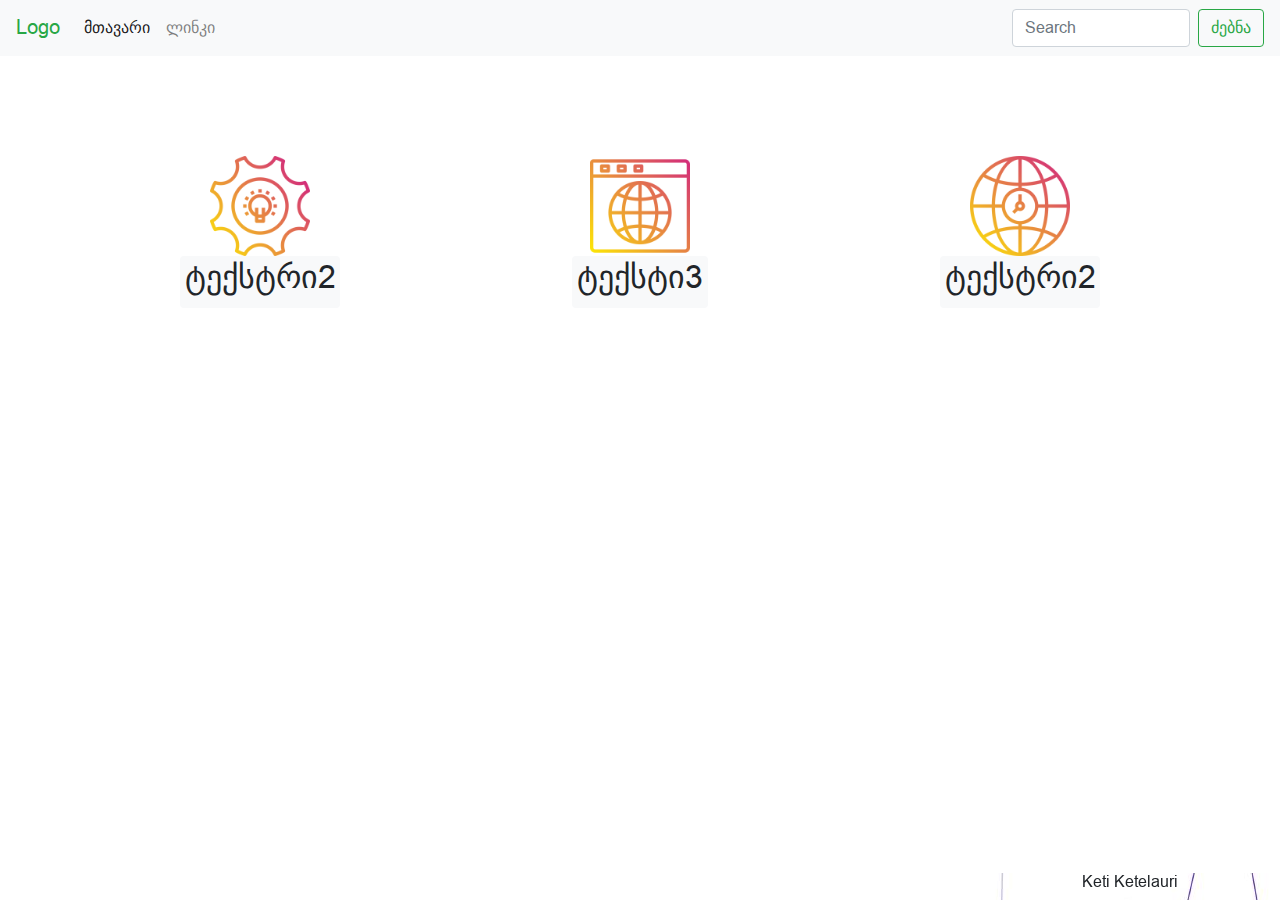
<file: Lesson_3/index.html>
<!DOCTYPE html>
<html lang="en" dir="ltr">
  <head>
    <meta charset="utf-8">
    <link rel="stylesheet" href="https://stackpath.bootstrapcdn.com/bootstrap/4.3.1/css/bootstrap.min.css" integrity="sha384-ggOyR0iXCbMQv3Xipma34MD+dH/1fQ784/j6cY/iJTQUOhcWr7x9JvoRxT2MZw1T" crossorigin="anonymous">
    <link rel="stylesheet" href="font/stylesheet.css">
    <link rel="stylesheet" href="style.css">

    <title>საიტი</title>
  </head>
  <body>
    <header>
      <nav class="navbar navbar-expand-lg navbar-light bg-light">
        <a class="navbar-brand text-success" href="#" >Logo</a>
        <button class="navbar-toggler" type="button" data-toggle="collapse" data-target="#navbarSupportedContent" aria-controls="navbarSupportedContent" aria-expanded="false" aria-label="Toggle navigation">
          <span class="navbar-toggler-icon"></span>
        </button>

        <div class="collapse navbar-collapse" id="navbarSupportedContent">
          <ul class="navbar-nav mr-auto">
            <li class="nav-item active">
              <a class="nav-link" href="#">მთავარი <span class="sr-only">(current)</span></a>
            </li>
            <li class="nav-item">
              <a class="nav-link" href="#">ლინკი</a>
            </li>
          </ul>
          <form class="form-inline my-2 my-lg-0">
            <input class="form-control mr-sm-2" type="search" placeholder="Search" aria-label="Search">
            <button class="btn btn-outline-success my-2 my-sm-0" type="submit">ძებნა</button>
          </form>
        </div>
      </nav>
    </header>
    <div class="container content ">
      <div class="row d-flex justify-content-around ">
        <div class="col-3">
          <div class="row">
            <div class="col d-flex justify-content-around">
              <img src="img/idea.png" alt="">
            </div>
          </div>
          <div class="row">
            <div class="col d-flex justify-content-around">
              <a href="#" class="badge badge-light"><h2 class="d-flex justify-content-around">ტექსტრი2</h2></a>
            </div>
        </div>
        </div>
        <div class="col-3">
          <div class="row">
            <div class="col d-flex justify-content-around">
              <img src="img/seo.png" alt="">
            </div>
          </div>
          <div class="row">
            <div class="col d-flex justify-content-around">
              <a href="#" class="badge badge-light "><h2 class="d-flex justify-content-around ">ტექსტი3</h2></a>
            </div>
          </div>
        </div>
        <div class="col-3">
          <div class="row ">
            <div class="col d-flex justify-content-around">
              <img src="img/time.png" alt="">
            </div>
          </div>
          <div class="row">
            <div class="col d-flex justify-content-around">
              <a href="#" class="badge badge-light"><h2 class="d-flex justify-content-around">ტექსტრი2</h2></a>
            </div>
          </div>
        </div>
      </div>
      </div>
    <footer>
      <div class="row mt-5 bg-light">
       <div class="col text-center bg">
         <div class="fixed bg">
           <h6>Keti Ketelauri</h6>
         </div>

       </div>
      </div>
    </footer>
  </body>
</html>
</file>
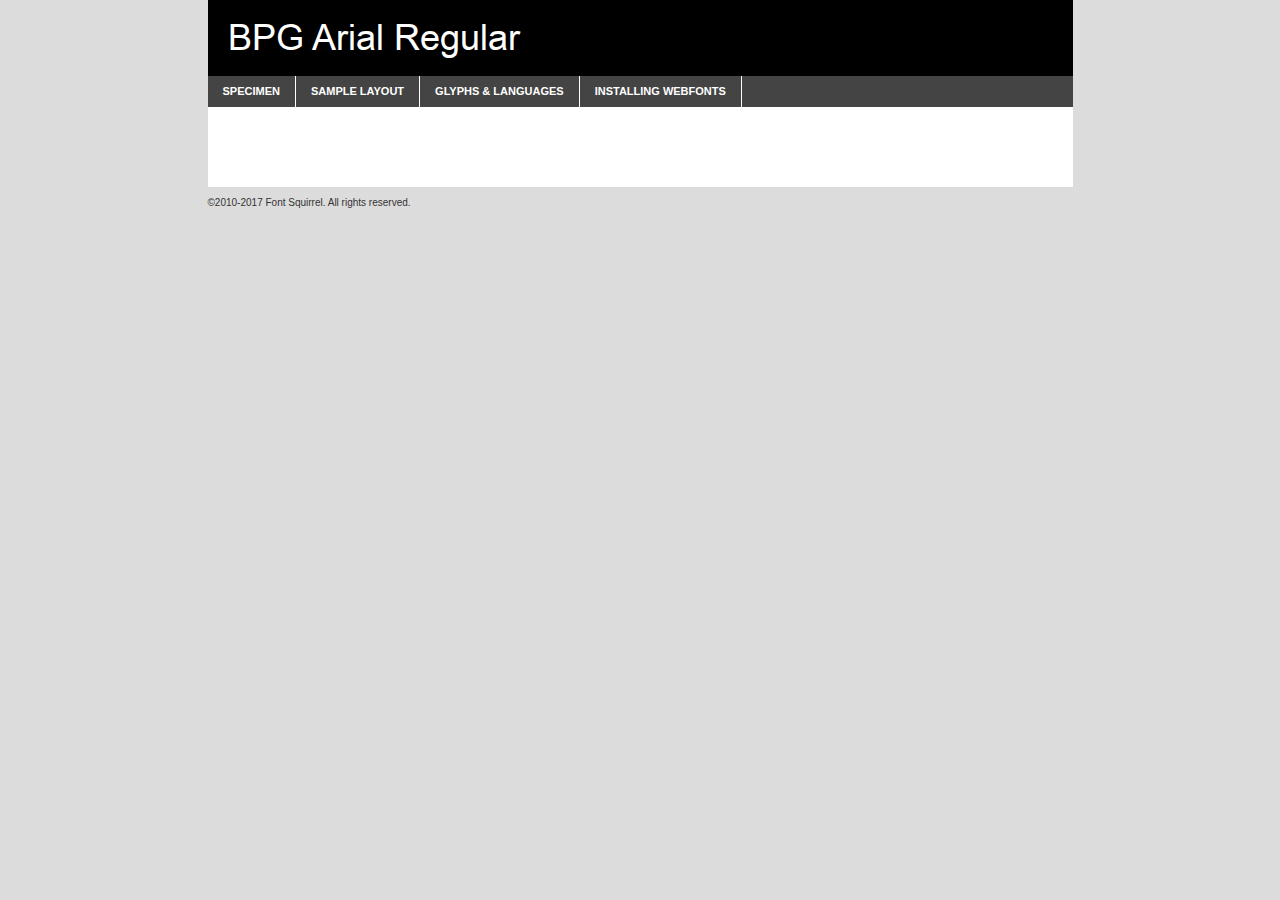
<file: Final_Project/font/bpg_arial_2009-demo.html>
<!DOCTYPE html PUBLIC "-//W3C//DTD XHTML 1.0 Transitional//EN"
	"http://www.w3.org/TR/xhtml1/DTD/xhtml1-transitional.dtd">

<html xmlns="http://www.w3.org/1999/xhtml" xml:lang="en" lang="en">
<head>
	<meta http-equiv="Content-Type" content="text/html; charset=utf-8" />
	<script src="http://ajax.googleapis.com/ajax/libs/jquery/1.7.2/jquery.min.js" type="text/javascript" charset="utf-8"></script>
	<script type="text/javascript">
	(function($){$.fn.easyTabs=function(option){var param=jQuery.extend({fadeSpeed:"fast",defaultContent:1,activeClass:'active'},option);$(this).each(function(){var thisId="#"+this.id;if(param.defaultContent==''){param.defaultContent=1;}
	if(typeof param.defaultContent=="number")
	{var defaultTab=$(thisId+" .tabs li:eq("+(param.defaultContent-1)+") a").attr('href').substr(1);}else{var defaultTab=param.defaultContent;}
	$(thisId+" .tabs li a").each(function(){var tabToHide=$(this).attr('href').substr(1);$("#"+tabToHide).addClass('easytabs-tab-content');});hideAll();changeContent(defaultTab);function hideAll(){$(thisId+" .easytabs-tab-content").hide();}
	function changeContent(tabId){hideAll();$(thisId+" .tabs li").removeClass(param.activeClass);$(thisId+" .tabs li a[href=#"+tabId+"]").closest('li').addClass(param.activeClass);if(param.fadeSpeed!="none")
	{$(thisId+" #"+tabId).fadeIn(param.fadeSpeed);}else{$(thisId+" #"+tabId).show();}}
	$(thisId+" .tabs li").click(function(){var tabId=$(this).find('a').attr('href').substr(1);changeContent(tabId);return false;});});}})(jQuery);
	</script>
	<link rel="stylesheet" href="specimen_files/specimen_stylesheet.css" type="text/css" charset="utf-8" />
	<link rel="stylesheet" href="stylesheet.css" type="text/css" charset="utf-8" />

	<style type="text/css">
					body{
				font-family: 'bpg_arialregular';
							}
		</style>

	<title>BPG Arial Regular Specimen</title>
	
	
	<script type="text/javascript" charset="utf-8">
		$(document).ready(function() {
			$('#container').easyTabs({defaultContent:1});
		});
	</script>
</head>

<body>
<div id="container">
	<div id="header">
		BPG Arial Regular	</div>
	<ul class="tabs">
		<li><a href="#specimen">Specimen</a></li>
		<li><a href="#layout">Sample Layout</a></li>
				<li><a href="#glyphs">Glyphs &amp; Languages</a></li>
		<li><a href="#installing">Installing Webfonts</a></li>
		
	</ul>
	
	<div id="main_content">

		
			<div id="specimen">
		
				<div class="section">
					<div class="grid12 firstcol">
						<div class="huge">AaBb</div>
					</div>
				</div>
		
				<div class="section">
					<div class="glyph_range">A&#x200B;B&#x200b;C&#x200b;D&#x200b;E&#x200b;F&#x200b;G&#x200b;H&#x200b;I&#x200b;J&#x200b;K&#x200b;L&#x200b;M&#x200b;N&#x200b;O&#x200b;P&#x200b;Q&#x200b;R&#x200b;S&#x200b;T&#x200b;U&#x200b;V&#x200b;W&#x200b;X&#x200b;Y&#x200b;Z&#x200b;a&#x200b;b&#x200b;c&#x200b;d&#x200b;e&#x200b;f&#x200b;g&#x200b;h&#x200b;i&#x200b;j&#x200b;k&#x200b;l&#x200b;m&#x200b;n&#x200b;o&#x200b;p&#x200b;q&#x200b;r&#x200b;s&#x200b;t&#x200b;u&#x200b;v&#x200b;w&#x200b;x&#x200b;y&#x200b;z&#x200b;1&#x200b;2&#x200b;3&#x200b;4&#x200b;5&#x200b;6&#x200b;7&#x200b;8&#x200b;9&#x200b;0&#x200b;&amp;&#x200b;.&#x200b;,&#x200b;?&#x200b;!&#x200b;&#64;&#x200b;(&#x200b;)&#x200b;#&#x200b;$&#x200b;%&#x200b;*&#x200b;+&#x200b;-&#x200b;=&#x200b;:&#x200b;;</div>
				</div>
				<div class="section">
					<div class="grid12 firstcol">
						<table class="sample_table">
							<tr><td>10</td><td class="size10">abcdefghijklmnopqrstuvwxyzABCDEFGHIJKLMNOPQRSTUVWXYZ0123456789abcdefghijklmnopqrstuvwxyzABCDEFGHIJKLMNOPQRSTUVWXYZ0123456789abcdefghijklmnopqrstuvwxyzABCDEFGHIJKLMNOPQRSTUVWXYZ</td></tr>
							<tr><td>11</td><td class="size11">abcdefghijklmnopqrstuvwxyzABCDEFGHIJKLMNOPQRSTUVWXYZ0123456789abcdefghijklmnopqrstuvwxyzABCDEFGHIJKLMNOPQRSTUVWXYZ0123456789abcdefghijklmnopqrstuvwxyzABCDEFGHIJKLMNOPQRSTUVWXYZ</td></tr>
							<tr><td>12</td><td class="size12">abcdefghijklmnopqrstuvwxyzABCDEFGHIJKLMNOPQRSTUVWXYZ0123456789abcdefghijklmnopqrstuvwxyzABCDEFGHIJKLMNOPQRSTUVWXYZ0123456789abcdefghijklmnopqrstuvwxyzABCDEFGHIJKLMNOPQRSTUVWXYZ</td></tr>
							<tr><td>13</td><td class="size13">abcdefghijklmnopqrstuvwxyzABCDEFGHIJKLMNOPQRSTUVWXYZ0123456789abcdefghijklmnopqrstuvwxyzABCDEFGHIJKLMNOPQRSTUVWXYZ0123456789abcdefghijklmnopqrstuvwxyzABCDEFGHIJKLMNOPQRSTUVWXYZ</td></tr>
							<tr><td>14</td><td class="size14">abcdefghijklmnopqrstuvwxyzABCDEFGHIJKLMNOPQRSTUVWXYZ0123456789abcdefghijklmnopqrstuvwxyzABCDEFGHIJKLMNOPQRSTUVWXYZ0123456789abcdefghijklmnopqrstuvwxyzABCDEFGHIJKLMNOPQRSTUVWXYZ</td></tr>
							<tr><td>16</td><td class="size16">abcdefghijklmnopqrstuvwxyzABCDEFGHIJKLMNOPQRSTUVWXYZ0123456789abcdefghijklmnopqrstuvwxyzABCDEFGHIJKLMNOPQRSTUVWXYZ</td></tr>
							<tr><td>18</td><td class="size18">abcdefghijklmnopqrstuvwxyzABCDEFGHIJKLMNOPQRSTUVWXYZ0123456789abcdefghijklmnopqrstuvwxyzABCDEFGHIJKLMNOPQRSTUVWXYZ</td></tr>
							<tr><td>20</td><td class="size20">abcdefghijklmnopqrstuvwxyzABCDEFGHIJKLMNOPQRSTUVWXYZ0123456789abcdefghijklmnopqrstuvwxyzABCDEFGHIJKLMNOPQRSTUVWXYZ</td></tr>
							<tr><td>24</td><td class="size24">abcdefghijklmnopqrstuvwxyzABCDEFGHIJKLMNOPQRSTUVWXYZ0123456789abcdefghijklmnopqrstuvwxyzABCDEFGHIJKLMNOPQRSTUVWXYZ</td></tr>
							<tr><td>30</td><td class="size30">abcdefghijklmnopqrstuvwxyzABCDEFGHIJKLMNOPQRSTUVWXYZ0123456789abcdefghijklmnopqrstuvwxyzABCDEFGHIJKLMNOPQRSTUVWXYZ</td></tr>
							<tr><td>36</td><td class="size36">abcdefghijklmnopqrstuvwxyzABCDEFGHIJKLMNOPQRSTUVWXYZ0123456789abcdefghijklmnopqrstuvwxyzABCDEFGHIJKLMNOPQRSTUVWXYZ</td></tr>
							<tr><td>48</td><td class="size48">abcdefghijklmnopqrstuvwxyzABCDEFGHIJKLMNOPQRSTUVWXYZ0123456789abcdefghijklmnopqrstuvwxyzABCDEFGHIJKLMNOPQRSTUVWXYZ</td></tr>
							<tr><td>60</td><td class="size60">abcdefghijklmnopqrstuvwxyzABCDEFGHIJKLMNOPQRSTUVWXYZ0123456789abcdefghijklmnopqrstuvwxyzABCDEFGHIJKLMNOPQRSTUVWXYZ</td></tr>
							<tr><td>72</td><td class="size72">abcdefghijklmnopqrstuvwxyzABCDEFGHIJKLMNOPQRSTUVWXYZ0123456789abcdefghijklmnopqrstuvwxyzABCDEFGHIJKLMNOPQRSTUVWXYZ</td></tr>
							<tr><td>90</td><td class="size90">abcdefghijklmnopqrstuvwxyzABCDEFGHIJKLMNOPQRSTUVWXYZ0123456789abcdefghijklmnopqrstuvwxyzABCDEFGHIJKLMNOPQRSTUVWXYZ</td></tr>
						</table>
				
					</div>
			
				</div>
		
		
		
								<div class="section" id="bodycomparison">


										<div id="xheight">
				<div class="fontbody">&#x25FC;&#x25FC;&#x25FC;&#x25FC;&#x25FC;&#x25FC;&#x25FC;&#x25FC;&#x25FC;&#x25FC;&#x25FC;&#x25FC;&#x25FC;&#x25FC;&#x25FC;&#x25FC;&#x25FC;&#x25FC;&#x25FC;&#x25FC;&#x25FC;&#x25FC;&#x25FC;&#x25FC;&#x25FC;&#x25FC;&#x25FC;&#x25FC;&#x25FC;&#x25FC;&#x25FC;&#x25FC;&#x25FC;&#x25FC;&#x25FC;&#x25FC;&#x25FC;&#x25FC;&#x25FC;&#x25FC;&#x25FC;&#x25FC;&#x25FC;&#x25FC;&#x25FC;&#x25FC;&#x25FC;&#x25FC;&#x25FC;&#x25FC;&#x25FC;&#x25FC;&#x25FC;&#x25FC;&#x25FC;&#x25FC;&#x25FC;&#x25FC;&#x25FC;&#x25FC;&#x25FC;&#x25FC;&#x25FC;&#x25FC;&#x25FC;&#x25FC;&#x25FC;&#x25FC;&#x25FC;&#x25FC;&#x25FC;&#x25FC;&#x25FC;&#x25FC;&#x25FC;&#x25FC;&#x25FC;&#x25FC;&#x25FC;&#x25FC;&#x25FC;&#x25FC;&#x25FC;&#x25FC;&#x25FC;&#x25FC;&#x25FC;&#x25FC;&#x25FC;&#x25FC;&#x25FC;&#x25FC;&#x25FC;&#x25FC;&#x25FC;&#x25FC;&#x25FC;&#x25FC;&#x25FC;body</div><div class="arialbody">body</div><div class="verdanabody">body</div><div class="georgiabody">body</div></div>
										<div class="fontbody" style="z-index:1">
											body<span>BPG Arial Regular</span>
										</div>
										<div class="arialbody" style="z-index:1">
											body<span>Arial</span>
										</div>
										<div class="verdanabody" style="z-index:1">
											body<span>Verdana</span>
										</div>
										<div class="georgiabody" style="z-index:1">
											body<span>Georgia</span>
										</div>



								</div>
		
		
				<div class="section psample psample_row1" id="">
					
					<div class="grid2 firstcol">
						<p class="size10"><span>10.</span>Aenean lacinia bibendum nulla sed consectetur. Fusce dapibus, tellus ac cursus commodo, tortor mauris condimentum nibh, ut fermentum massa justo sit amet risus. Nullam id dolor id nibh ultricies vehicula ut id elit. Cum sociis natoque penatibus et magnis dis parturient montes, nascetur ridiculus mus. Nulla vitae elit libero, a pharetra augue.</p>
			
					</div>
					<div class="grid3">
						<p class="size11"><span>11.</span>Aenean lacinia bibendum nulla sed consectetur. Fusce dapibus, tellus ac cursus commodo, tortor mauris condimentum nibh, ut fermentum massa justo sit amet risus. Nullam id dolor id nibh ultricies vehicula ut id elit. Cum sociis natoque penatibus et magnis dis parturient montes, nascetur ridiculus mus. Nulla vitae elit libero, a pharetra augue.</p>
			
					</div>
					<div class="grid3">
						<p class="size12"><span>12.</span>Aenean lacinia bibendum nulla sed consectetur. Fusce dapibus, tellus ac cursus commodo, tortor mauris condimentum nibh, ut fermentum massa justo sit amet risus. Nullam id dolor id nibh ultricies vehicula ut id elit. Cum sociis natoque penatibus et magnis dis parturient montes, nascetur ridiculus mus. Nulla vitae elit libero, a pharetra augue.</p>
			
					</div>
					<div class="grid4">
						<p class="size13"><span>13.</span>Aenean lacinia bibendum nulla sed consectetur. Fusce dapibus, tellus ac cursus commodo, tortor mauris condimentum nibh, ut fermentum massa justo sit amet risus. Nullam id dolor id nibh ultricies vehicula ut id elit. Cum sociis natoque penatibus et magnis dis parturient montes, nascetur ridiculus mus. Nulla vitae elit libero, a pharetra augue.</p>
			
					</div>
					<div class="white_blend"></div>
					
				</div>
				<div class="section psample psample_row2" id="">
					<div class="grid3 firstcol">
						<p class="size14"><span>14.</span>Aenean lacinia bibendum nulla sed consectetur. Fusce dapibus, tellus ac cursus commodo, tortor mauris condimentum nibh, ut fermentum massa justo sit amet risus. Nullam id dolor id nibh ultricies vehicula ut id elit. Cum sociis natoque penatibus et magnis dis parturient montes, nascetur ridiculus mus. Nulla vitae elit libero, a pharetra augue.</p>
			
					</div>
					<div class="grid4">
						<p class="size16"><span>16.</span>Aenean lacinia bibendum nulla sed consectetur. Fusce dapibus, tellus ac cursus commodo, tortor mauris condimentum nibh, ut fermentum massa justo sit amet risus. Nullam id dolor id nibh ultricies vehicula ut id elit. Cum sociis natoque penatibus et magnis dis parturient montes, nascetur ridiculus mus. Nulla vitae elit libero, a pharetra augue.</p>
			
					</div>
					<div class="grid5">
						<p class="size18"><span>18.</span>Aenean lacinia bibendum nulla sed consectetur. Fusce dapibus, tellus ac cursus commodo, tortor mauris condimentum nibh, ut fermentum massa justo sit amet risus. Nullam id dolor id nibh ultricies vehicula ut id elit. Cum sociis natoque penatibus et magnis dis parturient montes, nascetur ridiculus mus. Nulla vitae elit libero, a pharetra augue.</p>
			
					</div>

					<div class="white_blend"></div>

				</div>
				
				<div class="section psample psample_row3" id="">
					<div class="grid5 firstcol">
						<p class="size20"><span>20.</span>Aenean lacinia bibendum nulla sed consectetur. Fusce dapibus, tellus ac cursus commodo, tortor mauris condimentum nibh, ut fermentum massa justo sit amet risus. Nullam id dolor id nibh ultricies vehicula ut id elit. Cum sociis natoque penatibus et magnis dis parturient montes, nascetur ridiculus mus. Nulla vitae elit libero, a pharetra augue.</p>
					</div>
					<div class="grid7">
						<p class="size24"><span>24.</span>Aenean lacinia bibendum nulla sed consectetur. Fusce dapibus, tellus ac cursus commodo, tortor mauris condimentum nibh, ut fermentum massa justo sit amet risus. Nullam id dolor id nibh ultricies vehicula ut id elit. Cum sociis natoque penatibus et magnis dis parturient montes, nascetur ridiculus mus. Nulla vitae elit libero, a pharetra augue.</p>
					</div>
					
					<div class="white_blend"></div>
					
				</div>
				
				<div class="section psample psample_row4" id="">
					<div class="grid12 firstcol">
						<p class="size30"><span>30.</span>Aenean lacinia bibendum nulla sed consectetur. Fusce dapibus, tellus ac cursus commodo, tortor mauris condimentum nibh, ut fermentum massa justo sit amet risus. Nullam id dolor id nibh ultricies vehicula ut id elit. Cum sociis natoque penatibus et magnis dis parturient montes, nascetur ridiculus mus. Nulla vitae elit libero, a pharetra augue.</p>
					</div>
					<div class="white_blend"></div>
					
				</div>
				
				
				
				<div class="section psample psample_row1 fullreverse">
					<div class="grid2 firstcol">
						<p class="size10"><span>10.</span>Aenean lacinia bibendum nulla sed consectetur. Fusce dapibus, tellus ac cursus commodo, tortor mauris condimentum nibh, ut fermentum massa justo sit amet risus. Nullam id dolor id nibh ultricies vehicula ut id elit. Cum sociis natoque penatibus et magnis dis parturient montes, nascetur ridiculus mus. Nulla vitae elit libero, a pharetra augue.</p>
			
					</div>
					<div class="grid3">
						<p class="size11"><span>11.</span>Aenean lacinia bibendum nulla sed consectetur. Fusce dapibus, tellus ac cursus commodo, tortor mauris condimentum nibh, ut fermentum massa justo sit amet risus. Nullam id dolor id nibh ultricies vehicula ut id elit. Cum sociis natoque penatibus et magnis dis parturient montes, nascetur ridiculus mus. Nulla vitae elit libero, a pharetra augue.</p>
			
					</div>
					<div class="grid3">
						<p class="size12"><span>12.</span>Aenean lacinia bibendum nulla sed consectetur. Fusce dapibus, tellus ac cursus commodo, tortor mauris condimentum nibh, ut fermentum massa justo sit amet risus. Nullam id dolor id nibh ultricies vehicula ut id elit. Cum sociis natoque penatibus et magnis dis parturient montes, nascetur ridiculus mus. Nulla vitae elit libero, a pharetra augue.</p>
			
					</div>
					<div class="grid4">
						<p class="size13"><span>13.</span>Aenean lacinia bibendum nulla sed consectetur. Fusce dapibus, tellus ac cursus commodo, tortor mauris condimentum nibh, ut fermentum massa justo sit amet risus. Nullam id dolor id nibh ultricies vehicula ut id elit. Cum sociis natoque penatibus et magnis dis parturient montes, nascetur ridiculus mus. Nulla vitae elit libero, a pharetra augue.</p>
			
					</div>
					<div class="black_blend"></div>
					
				</div>
				
				<div class="section psample psample_row2 fullreverse">
					<div class="grid3 firstcol">
						<p class="size14"><span>14.</span>Aenean lacinia bibendum nulla sed consectetur. Fusce dapibus, tellus ac cursus commodo, tortor mauris condimentum nibh, ut fermentum massa justo sit amet risus. Nullam id dolor id nibh ultricies vehicula ut id elit. Cum sociis natoque penatibus et magnis dis parturient montes, nascetur ridiculus mus. Nulla vitae elit libero, a pharetra augue.</p>
			
					</div>
					<div class="grid4">
						<p class="size16"><span>16.</span>Aenean lacinia bibendum nulla sed consectetur. Fusce dapibus, tellus ac cursus commodo, tortor mauris condimentum nibh, ut fermentum massa justo sit amet risus. Nullam id dolor id nibh ultricies vehicula ut id elit. Cum sociis natoque penatibus et magnis dis parturient montes, nascetur ridiculus mus. Nulla vitae elit libero, a pharetra augue.</p>
			
					</div>
					<div class="grid5">
						<p class="size18"><span>18.</span>Aenean lacinia bibendum nulla sed consectetur. Fusce dapibus, tellus ac cursus commodo, tortor mauris condimentum nibh, ut fermentum massa justo sit amet risus. Nullam id dolor id nibh ultricies vehicula ut id elit. Cum sociis natoque penatibus et magnis dis parturient montes, nascetur ridiculus mus. Nulla vitae elit libero, a pharetra augue.</p>
			
					</div>
					<div class="black_blend"></div>

				</div>
				
				<div class="section psample fullreverse psample_row3" id="">
					<div class="grid5 firstcol">
						<p class="size20"><span>20.</span>Aenean lacinia bibendum nulla sed consectetur. Fusce dapibus, tellus ac cursus commodo, tortor mauris condimentum nibh, ut fermentum massa justo sit amet risus. Nullam id dolor id nibh ultricies vehicula ut id elit. Cum sociis natoque penatibus et magnis dis parturient montes, nascetur ridiculus mus. Nulla vitae elit libero, a pharetra augue.</p>
					</div>
					<div class="grid7">
						<p class="size24"><span>24.</span>Aenean lacinia bibendum nulla sed consectetur. Fusce dapibus, tellus ac cursus commodo, tortor mauris condimentum nibh, ut fermentum massa justo sit amet risus. Nullam id dolor id nibh ultricies vehicula ut id elit. Cum sociis natoque penatibus et magnis dis parturient montes, nascetur ridiculus mus. Nulla vitae elit libero, a pharetra augue.</p>
					</div>
					
					<div class="black_blend"></div>
					
				</div>
				
				<div class="section psample fullreverse psample_row4" id="" style="border-bottom: 20px #000 solid;">
					<div class="grid12 firstcol">
						<p class="size30"><span>30.</span>Aenean lacinia bibendum nulla sed consectetur. Fusce dapibus, tellus ac cursus commodo, tortor mauris condimentum nibh, ut fermentum massa justo sit amet risus. Nullam id dolor id nibh ultricies vehicula ut id elit. Cum sociis natoque penatibus et magnis dis parturient montes, nascetur ridiculus mus. Nulla vitae elit libero, a pharetra augue.</p>
					</div>
					<div class="black_blend"></div>
					
				</div>
				
				
				
				
			</div>
			
			<div id="layout">
				
				<div class="section">
					
					<div class="grid12 firstcol">
						<h1>Lorem Ipsum Dolor</h1>
						<h2>Etiam porta sem malesuada magna mollis euismod</h2>
						
						<p class="byline">By <a href="#link">Aenean Lacinia</a></p>
					</div>
				</div>
				<div class="section">
					<div class="grid8 firstcol">
						<p class="large">Donec sed odio dui. Morbi leo risus, porta ac consectetur ac, vestibulum at eros. Fusce dapibus, tellus ac cursus commodo, tortor mauris condimentum nibh, ut fermentum massa justo sit amet risus. </p>

						
						<h3>Pellentesque ornare sem</h3>

						<p>Maecenas sed diam eget risus varius blandit sit amet non magna. Maecenas faucibus mollis interdum. Donec ullamcorper nulla non metus auctor fringilla. Nullam id dolor id nibh ultricies vehicula ut id elit. Nullam id dolor id nibh ultricies vehicula ut id elit. </p>

						<p>Aenean eu leo quam. Pellentesque ornare sem lacinia quam venenatis vestibulum. Lorem ipsum dolor sit amet, consectetur adipiscing elit. Cum sociis natoque penatibus et magnis dis parturient montes, nascetur ridiculus mus. </p>

						<p>Nulla vitae elit libero, a pharetra augue. Praesent commodo cursus magna, vel scelerisque nisl consectetur et. Aenean lacinia bibendum nulla sed consectetur. </p>

						<p>Nullam quis risus eget urna mollis ornare vel eu leo. Nullam quis risus eget urna mollis ornare vel eu leo. Maecenas sed diam eget risus varius blandit sit amet non magna. Donec ullamcorper nulla non metus auctor fringilla. </p>

						<h3>Cras mattis consectetur</h3>

						<p>Aenean eu leo quam. Pellentesque ornare sem lacinia quam venenatis vestibulum. Aenean lacinia bibendum nulla sed consectetur. Integer posuere erat a ante venenatis dapibus posuere velit aliquet. Cras mattis consectetur purus sit amet fermentum. </p>

						<p>Nullam id dolor id nibh ultricies vehicula ut id elit. Nullam quis risus eget urna mollis ornare vel eu leo. Cras mattis consectetur purus sit amet fermentum.</p>
					</div>
					
					<div class="grid4 sidebar">
						
						<div class="box reverse">
							<p class="last">Nullam quis risus eget urna mollis ornare vel eu leo. Donec ullamcorper nulla non metus auctor fringilla. Cras mattis consectetur purus sit amet fermentum. Sed posuere consectetur est at lobortis. Lorem ipsum dolor sit amet, consectetur adipiscing elit. </p>
						</div>
						
						<p class="caption">Maecenas sed diam eget risus varius.</p>

						<p>Vestibulum id ligula porta felis euismod semper. Integer posuere erat a ante venenatis dapibus posuere velit aliquet. Vestibulum id ligula porta felis euismod semper. Sed posuere consectetur est at lobortis. Maecenas sed diam eget risus varius blandit sit amet non magna. Fusce dapibus, tellus ac cursus commodo, tortor mauris condimentum nibh, ut fermentum massa justo sit amet risus. </p>

					

						<p>Duis mollis, est non commodo luctus, nisi erat porttitor ligula, eget lacinia odio sem nec elit. Aenean lacinia bibendum nulla sed consectetur. Vivamus sagittis lacus vel augue laoreet rutrum faucibus dolor auctor. Aenean lacinia bibendum nulla sed consectetur. Nullam quis risus eget urna mollis ornare vel eu leo. </p>

						<p>Praesent commodo cursus magna, vel scelerisque nisl consectetur et. Donec ullamcorper nulla non metus auctor fringilla. Maecenas faucibus mollis interdum. Fusce dapibus, tellus ac cursus commodo, tortor mauris condimentum nibh, ut fermentum massa justo sit amet risus. </p>

					</div>
				</div>
				
			</div>


			



		<div id="glyphs">
			<div class="section">
				<div class="grid12 firstcol">
			
				<h1>Language Support</h1>
				<p>The subset of BPG Arial Regular in this kit supports the following languages:<br />
			
					Albanian, Basque, Breton, Chamorro, Danish, Dutch, English, Faroese, Finnish, French, Frisian, Galician, German, Icelandic, Italian, Malagasy, Norwegian, Portuguese, Spanish, Alsatian, Aragonese, Arapaho, Arrernte, Asturian, Aymara, Bislama, Cebuano, Corsican, Fijian, French_creole, Genoese, Gilbertese, Greenlandic, Haitian_creole, Hiligaynon, Hmong, Hopi, Ibanag, Iloko_ilokano, Indonesian, Interglossa_glosa, Interlingua, Irish_gaelic, Jerriais, Lojban, Lombard, Luxembourgeois, Manx, Mohawk, Norfolk_pitcairnese, Occitan, Oromo, Pangasinan, Papiamento, Piedmontese, Potawatomi, Rhaeto-romance, Romansh, Rotokas, Sami_lule, Samoan, Sardinian, Scots_gaelic, Seychelles_creole, Shona, Sicilian, Somali, Southern_ndebele, Swahili, Swati_swazi, Tagalog_filipino_pilipino, Tetum, Tok_pisin, Uyghur_latinized, Volapuk, Walloon, Warlpiri, Xhosa, Yapese, Zulu, Latinbasic, Ubasic, Demo				</p>
				<h1>Glyph Chart</h1>
				<p>The subset of BPG Arial Regular in this kit includes all the glyphs listed below. Unicode entities are included above each glyph to help you insert individual characters into your layout.</p>
				<div id="glyph_chart">
			
																				 <div><p>&amp;#13;</p>&#13;</div>
																				 <div><p>&amp;#32;</p>&#32;</div>
																				 <div><p>&amp;#33;</p>&#33;</div>
																				 <div><p>&amp;#34;</p>&#34;</div>
																				 <div><p>&amp;#35;</p>&#35;</div>
																				 <div><p>&amp;#36;</p>&#36;</div>
																				 <div><p>&amp;#37;</p>&#37;</div>
																				 <div><p>&amp;#38;</p>&#38;</div>
																				 <div><p>&amp;#39;</p>&#39;</div>
																				 <div><p>&amp;#40;</p>&#40;</div>
																				 <div><p>&amp;#41;</p>&#41;</div>
																				 <div><p>&amp;#42;</p>&#42;</div>
																				 <div><p>&amp;#43;</p>&#43;</div>
																				 <div><p>&amp;#44;</p>&#44;</div>
																				 <div><p>&amp;#45;</p>&#45;</div>
																				 <div><p>&amp;#46;</p>&#46;</div>
																				 <div><p>&amp;#47;</p>&#47;</div>
																				 <div><p>&amp;#48;</p>&#48;</div>
																				 <div><p>&amp;#49;</p>&#49;</div>
																				 <div><p>&amp;#50;</p>&#50;</div>
																				 <div><p>&amp;#51;</p>&#51;</div>
																				 <div><p>&amp;#52;</p>&#52;</div>
																				 <div><p>&amp;#53;</p>&#53;</div>
																				 <div><p>&amp;#54;</p>&#54;</div>
																				 <div><p>&amp;#55;</p>&#55;</div>
																				 <div><p>&amp;#56;</p>&#56;</div>
																				 <div><p>&amp;#57;</p>&#57;</div>
																				 <div><p>&amp;#58;</p>&#58;</div>
																				 <div><p>&amp;#59;</p>&#59;</div>
																				 <div><p>&amp;#60;</p>&#60;</div>
																				 <div><p>&amp;#61;</p>&#61;</div>
																				 <div><p>&amp;#62;</p>&#62;</div>
																				 <div><p>&amp;#63;</p>&#63;</div>
																				 <div><p>&amp;#64;</p>&#64;</div>
																				 <div><p>&amp;#65;</p>&#65;</div>
																				 <div><p>&amp;#66;</p>&#66;</div>
																				 <div><p>&amp;#67;</p>&#67;</div>
																				 <div><p>&amp;#68;</p>&#68;</div>
																				 <div><p>&amp;#69;</p>&#69;</div>
																				 <div><p>&amp;#70;</p>&#70;</div>
																				 <div><p>&amp;#71;</p>&#71;</div>
																				 <div><p>&amp;#72;</p>&#72;</div>
																				 <div><p>&amp;#73;</p>&#73;</div>
																				 <div><p>&amp;#74;</p>&#74;</div>
																				 <div><p>&amp;#75;</p>&#75;</div>
																				 <div><p>&amp;#76;</p>&#76;</div>
																				 <div><p>&amp;#77;</p>&#77;</div>
																				 <div><p>&amp;#78;</p>&#78;</div>
																				 <div><p>&amp;#79;</p>&#79;</div>
																				 <div><p>&amp;#80;</p>&#80;</div>
																				 <div><p>&amp;#81;</p>&#81;</div>
																				 <div><p>&amp;#82;</p>&#82;</div>
																				 <div><p>&amp;#83;</p>&#83;</div>
																				 <div><p>&amp;#84;</p>&#84;</div>
																				 <div><p>&amp;#85;</p>&#85;</div>
																				 <div><p>&amp;#86;</p>&#86;</div>
																				 <div><p>&amp;#87;</p>&#87;</div>
																				 <div><p>&amp;#88;</p>&#88;</div>
																				 <div><p>&amp;#89;</p>&#89;</div>
																				 <div><p>&amp;#90;</p>&#90;</div>
																				 <div><p>&amp;#91;</p>&#91;</div>
																				 <div><p>&amp;#92;</p>&#92;</div>
																				 <div><p>&amp;#93;</p>&#93;</div>
																				 <div><p>&amp;#94;</p>&#94;</div>
																				 <div><p>&amp;#95;</p>&#95;</div>
																				 <div><p>&amp;#96;</p>&#96;</div>
																				 <div><p>&amp;#97;</p>&#97;</div>
																				 <div><p>&amp;#98;</p>&#98;</div>
																				 <div><p>&amp;#99;</p>&#99;</div>
																				 <div><p>&amp;#100;</p>&#100;</div>
																				 <div><p>&amp;#101;</p>&#101;</div>
																				 <div><p>&amp;#102;</p>&#102;</div>
																				 <div><p>&amp;#103;</p>&#103;</div>
																				 <div><p>&amp;#104;</p>&#104;</div>
																				 <div><p>&amp;#105;</p>&#105;</div>
																				 <div><p>&amp;#106;</p>&#106;</div>
																				 <div><p>&amp;#107;</p>&#107;</div>
																				 <div><p>&amp;#108;</p>&#108;</div>
																				 <div><p>&amp;#109;</p>&#109;</div>
																				 <div><p>&amp;#110;</p>&#110;</div>
																				 <div><p>&amp;#111;</p>&#111;</div>
																				 <div><p>&amp;#112;</p>&#112;</div>
																				 <div><p>&amp;#113;</p>&#113;</div>
																				 <div><p>&amp;#114;</p>&#114;</div>
																				 <div><p>&amp;#115;</p>&#115;</div>
																				 <div><p>&amp;#116;</p>&#116;</div>
																				 <div><p>&amp;#117;</p>&#117;</div>
																				 <div><p>&amp;#118;</p>&#118;</div>
																				 <div><p>&amp;#119;</p>&#119;</div>
																				 <div><p>&amp;#120;</p>&#120;</div>
																				 <div><p>&amp;#121;</p>&#121;</div>
																				 <div><p>&amp;#122;</p>&#122;</div>
																				 <div><p>&amp;#123;</p>&#123;</div>
																				 <div><p>&amp;#124;</p>&#124;</div>
																				 <div><p>&amp;#125;</p>&#125;</div>
																				 <div><p>&amp;#126;</p>&#126;</div>
																				 <div><p>&amp;#160;</p>&#160;</div>
																				 <div><p>&amp;#161;</p>&#161;</div>
																				 <div><p>&amp;#162;</p>&#162;</div>
																				 <div><p>&amp;#163;</p>&#163;</div>
																				 <div><p>&amp;#164;</p>&#164;</div>
																				 <div><p>&amp;#165;</p>&#165;</div>
																				 <div><p>&amp;#166;</p>&#166;</div>
																				 <div><p>&amp;#167;</p>&#167;</div>
																				 <div><p>&amp;#168;</p>&#168;</div>
																				 <div><p>&amp;#169;</p>&#169;</div>
																				 <div><p>&amp;#170;</p>&#170;</div>
																				 <div><p>&amp;#171;</p>&#171;</div>
																				 <div><p>&amp;#172;</p>&#172;</div>
																				 <div><p>&amp;#173;</p>&#173;</div>
																				 <div><p>&amp;#174;</p>&#174;</div>
																				 <div><p>&amp;#175;</p>&#175;</div>
																				 <div><p>&amp;#176;</p>&#176;</div>
																				 <div><p>&amp;#177;</p>&#177;</div>
																				 <div><p>&amp;#178;</p>&#178;</div>
																				 <div><p>&amp;#179;</p>&#179;</div>
																				 <div><p>&amp;#180;</p>&#180;</div>
																				 <div><p>&amp;#181;</p>&#181;</div>
																				 <div><p>&amp;#182;</p>&#182;</div>
																				 <div><p>&amp;#183;</p>&#183;</div>
																				 <div><p>&amp;#184;</p>&#184;</div>
																				 <div><p>&amp;#185;</p>&#185;</div>
																				 <div><p>&amp;#186;</p>&#186;</div>
																				 <div><p>&amp;#187;</p>&#187;</div>
																				 <div><p>&amp;#188;</p>&#188;</div>
																				 <div><p>&amp;#189;</p>&#189;</div>
																				 <div><p>&amp;#190;</p>&#190;</div>
																				 <div><p>&amp;#191;</p>&#191;</div>
																				 <div><p>&amp;#192;</p>&#192;</div>
																				 <div><p>&amp;#193;</p>&#193;</div>
																				 <div><p>&amp;#194;</p>&#194;</div>
																				 <div><p>&amp;#195;</p>&#195;</div>
																				 <div><p>&amp;#196;</p>&#196;</div>
																				 <div><p>&amp;#197;</p>&#197;</div>
																				 <div><p>&amp;#198;</p>&#198;</div>
																				 <div><p>&amp;#199;</p>&#199;</div>
																				 <div><p>&amp;#200;</p>&#200;</div>
																				 <div><p>&amp;#201;</p>&#201;</div>
																				 <div><p>&amp;#202;</p>&#202;</div>
																				 <div><p>&amp;#203;</p>&#203;</div>
																				 <div><p>&amp;#204;</p>&#204;</div>
																				 <div><p>&amp;#205;</p>&#205;</div>
																				 <div><p>&amp;#206;</p>&#206;</div>
																				 <div><p>&amp;#207;</p>&#207;</div>
																				 <div><p>&amp;#208;</p>&#208;</div>
																				 <div><p>&amp;#209;</p>&#209;</div>
																				 <div><p>&amp;#210;</p>&#210;</div>
																				 <div><p>&amp;#211;</p>&#211;</div>
																				 <div><p>&amp;#212;</p>&#212;</div>
																				 <div><p>&amp;#213;</p>&#213;</div>
																				 <div><p>&amp;#214;</p>&#214;</div>
																				 <div><p>&amp;#215;</p>&#215;</div>
																				 <div><p>&amp;#216;</p>&#216;</div>
																				 <div><p>&amp;#217;</p>&#217;</div>
																				 <div><p>&amp;#218;</p>&#218;</div>
																				 <div><p>&amp;#219;</p>&#219;</div>
																				 <div><p>&amp;#220;</p>&#220;</div>
																				 <div><p>&amp;#221;</p>&#221;</div>
																				 <div><p>&amp;#222;</p>&#222;</div>
																				 <div><p>&amp;#223;</p>&#223;</div>
																				 <div><p>&amp;#224;</p>&#224;</div>
																				 <div><p>&amp;#225;</p>&#225;</div>
																				 <div><p>&amp;#226;</p>&#226;</div>
																				 <div><p>&amp;#227;</p>&#227;</div>
																				 <div><p>&amp;#228;</p>&#228;</div>
																				 <div><p>&amp;#229;</p>&#229;</div>
																				 <div><p>&amp;#230;</p>&#230;</div>
																				 <div><p>&amp;#231;</p>&#231;</div>
																				 <div><p>&amp;#232;</p>&#232;</div>
																				 <div><p>&amp;#233;</p>&#233;</div>
																				 <div><p>&amp;#234;</p>&#234;</div>
																				 <div><p>&amp;#235;</p>&#235;</div>
																				 <div><p>&amp;#236;</p>&#236;</div>
																				 <div><p>&amp;#237;</p>&#237;</div>
																				 <div><p>&amp;#238;</p>&#238;</div>
																				 <div><p>&amp;#239;</p>&#239;</div>
																				 <div><p>&amp;#240;</p>&#240;</div>
																				 <div><p>&amp;#241;</p>&#241;</div>
																				 <div><p>&amp;#242;</p>&#242;</div>
																				 <div><p>&amp;#243;</p>&#243;</div>
																				 <div><p>&amp;#244;</p>&#244;</div>
																				 <div><p>&amp;#245;</p>&#245;</div>
																				 <div><p>&amp;#246;</p>&#246;</div>
																				 <div><p>&amp;#247;</p>&#247;</div>
																				 <div><p>&amp;#248;</p>&#248;</div>
																				 <div><p>&amp;#249;</p>&#249;</div>
																				 <div><p>&amp;#250;</p>&#250;</div>
																				 <div><p>&amp;#251;</p>&#251;</div>
																				 <div><p>&amp;#252;</p>&#252;</div>
																				 <div><p>&amp;#253;</p>&#253;</div>
																				 <div><p>&amp;#254;</p>&#254;</div>
																				 <div><p>&amp;#255;</p>&#255;</div>
																				 <div><p>&amp;#338;</p>&#338;</div>
																				 <div><p>&amp;#339;</p>&#339;</div>
																				 <div><p>&amp;#376;</p>&#376;</div>
																				 <div><p>&amp;#710;</p>&#710;</div>
																				 <div><p>&amp;#732;</p>&#732;</div>
																				 <div><p>&amp;#8192;</p>&#8192;</div>
																				 <div><p>&amp;#8193;</p>&#8193;</div>
																				 <div><p>&amp;#8194;</p>&#8194;</div>
																				 <div><p>&amp;#8195;</p>&#8195;</div>
																				 <div><p>&amp;#8196;</p>&#8196;</div>
																				 <div><p>&amp;#8197;</p>&#8197;</div>
																				 <div><p>&amp;#8198;</p>&#8198;</div>
																				 <div><p>&amp;#8199;</p>&#8199;</div>
																				 <div><p>&amp;#8200;</p>&#8200;</div>
																				 <div><p>&amp;#8201;</p>&#8201;</div>
																				 <div><p>&amp;#8202;</p>&#8202;</div>
																				 <div><p>&amp;#8208;</p>&#8208;</div>
																				 <div><p>&amp;#8209;</p>&#8209;</div>
																				 <div><p>&amp;#8210;</p>&#8210;</div>
																				 <div><p>&amp;#8211;</p>&#8211;</div>
																				 <div><p>&amp;#8212;</p>&#8212;</div>
																				 <div><p>&amp;#8216;</p>&#8216;</div>
																				 <div><p>&amp;#8217;</p>&#8217;</div>
																				 <div><p>&amp;#8218;</p>&#8218;</div>
																				 <div><p>&amp;#8220;</p>&#8220;</div>
																				 <div><p>&amp;#8221;</p>&#8221;</div>
																				 <div><p>&amp;#8222;</p>&#8222;</div>
																				 <div><p>&amp;#8226;</p>&#8226;</div>
																				 <div><p>&amp;#8230;</p>&#8230;</div>
																				 <div><p>&amp;#8239;</p>&#8239;</div>
																				 <div><p>&amp;#8249;</p>&#8249;</div>
																				 <div><p>&amp;#8250;</p>&#8250;</div>
																				 <div><p>&amp;#8287;</p>&#8287;</div>
																				 <div><p>&amp;#8364;</p>&#8364;</div>
																				 <div><p>&amp;#8482;</p>&#8482;</div>
																				 <div><p>&amp;#9724;</p>&#9724;</div>
																				 <div><p>&amp;#64257;</p>&#64257;</div>
																				 <div><p>&amp;#64258;</p>&#64258;</div>
																																						</div>	
				</div>
		
		
			</div>
		</div>
		
		
		<div id="specs">
			
		</div>
	
		<div id="installing">
			<div class="section">
				<div class="grid7 firstcol">
					<h1>Installing Webfonts</h1>
					
					<p>Webfonts are supported by all major browser platforms but not all in the same way. There are currently four different font formats that must be included in order to target all browsers. This includes TTF, WOFF, EOT and SVG.</p>
					
					<h2>1. Upload your webfonts</h2>
					<p>You must upload your webfont kit to your website. They should be in or near the same directory as your CSS files.</p>
					
					<h2>2. Include the webfont stylesheet</h2>
					<p>A special CSS @font-face declaration helps the various browsers select the appropriate font it needs without causing you a bunch of headaches. Learn more about this syntax by reading the <a href="https://www.fontspring.com/blog/further-hardening-of-the-bulletproof-syntax">Fontspring blog post</a> about it. The code for it is as follows:</p>


<code>
@font-face{ 
	font-family: 'MyWebFont';
	src: url('WebFont.eot');
	src: url('WebFont.eot?#iefix') format('embedded-opentype'),
	     url('WebFont.woff') format('woff'),
	     url('WebFont.ttf') format('truetype'),
	     url('WebFont.svg#webfont') format('svg');
}
</code>

	<p>We've already gone ahead and generated the code for you. All you have to do is link to the stylesheet in your HTML, like this:</p>
	<code>&lt;link rel=&quot;stylesheet&quot; href=&quot;stylesheet.css&quot; type=&quot;text/css&quot; charset=&quot;utf-8&quot; /&gt;</code>

					<h2>3. Modify your own stylesheet</h2>
					<p>To take advantage of your new fonts, you must tell your stylesheet to use them. Look at the original @font-face declaration above and find the property called "font-family." The name linked there will be what you use to reference the font. Prepend that webfont name to the font stack in the "font-family" property, inside the selector you want to change. For example:</p>
<code>p { font-family: 'WebFont', Arial, sans-serif; }</code>

<h2>4. Test</h2>
<p>Getting webfonts to work cross-browser <em>can</em> be tricky. Use the information in the sidebar to help you if you find that fonts aren't loading in a particular browser.</p>
				</div>
				
				<div class="grid5 sidebar">
					<div class="box">
						<h2>Troubleshooting<br />Font-Face Problems</h2>
						<p>Having trouble getting your webfonts to load in your new website? Here are some tips to sort out what might be the problem.</p>

						<h3>Fonts not showing in any browser</h3>

						<p>This sounds like you need to work on the plumbing. You either did not upload the fonts to the correct directory, or you did not link the fonts properly in the CSS. If you've confirmed that all this is correct and you still have a problem, take a look at your .htaccess file and see if requests are getting intercepted.</p>

						<h3>Fonts not loading in iPhone or iPad</h3>

						<p>The most common problem here is that you are serving the fonts from an IIS server. IIS refuses to serve files that have unknown MIME types. If that is the case, you must set the MIME type for SVG to "image/svg+xml" in the server settings. Follow these instructions from Microsoft if you need help.</p>

						<h3>Fonts not loading in Firefox</h3>

						<p>The primary reason for this failure? You are still using a version Firefox older than 3.5. So upgrade already! If that isn't it, then you are very likely serving fonts from a different domain. Firefox requires that all font assets be served from the same domain. Lastly it is possible that you need to add WOFF to your list of MIME types (if you are serving via IIS.)</p>

						<h3>Fonts not loading in IE</h3>

						<p>Are you looking at Internet Explorer on an actual Windows machine or are you cheating by using a service like Adobe BrowserLab? Many of these screenshot services do not render @font-face for IE. Best to test it on a real machine.</p>

						<h3>Fonts not loading in IE9</h3>

						<p>IE9, like Firefox, requires that fonts be served from the same domain as the website. Make sure that is the case.</p>
					</div>
				</div>
			</div>
			
		</div>
	
	</div>
	<div id="footer">
		<p>&copy;2010-2017 Font Squirrel. All rights reserved.</p>
	</div>
</div>
</body>
</html>
</file>
<file: Lesson_3/font/stylesheet.css>
/*! Generated by Font Squirrel (https://www.fontsquirrel.com) on April 8, 2019 */



@font-face {
    font-family: 'bpg_arialregular';
    src: url('bpg_arial_2009-webfont.woff2') format('woff2'),
         url('bpg_arial_2009-webfont.woff') format('woff');
    font-weight: normal;
    font-style: normal;

}
</file>
<file: Lesson_3/style.css>
img{
  width: 100px;
  height: 100px;
}
body{
  font-family: bpg_arialregular;
}
footer{
  margin-top: 150px;
}
.fixed{
  position:fixed;
  bottom:0;
  right:0;
  width: 300px;
}
.bg{
  background-image: url("img/bg.jpg");
}
.content{
  margin-top: 100px;
}
</file>
<file: Final_Project/font/stylesheet.css>
/*! Generated by Font Squirrel (https://www.fontsquirrel.com) on April 8, 2019 */



@font-face {
    font-family: 'bpg_arialregular';
    src: url('bpg_arial_2009-webfont.woff2') format('woff2'),
         url('bpg_arial_2009-webfont.woff') format('woff');
    font-weight: normal;
    font-style: normal;

}
</file>
<file: Final_Project/font/specimen_files/specimen_stylesheet.css>
@import url('grid_12-825-55-15.css');

/*  
	CSS Reset by Eric Meyer - Released under Public Domain
    http://meyerweb.com/eric/tools/css/reset/
*/
html, body, div, span, applet, object, iframe,
h1, h2, h3, h4, h5, h6, p, blockquote, pre,
a, abbr, acronym, address, big, cite, code,
del, dfn, em, font, img, ins, kbd, q, s, samp,
small, strike, strong, sub, sup, tt, var,
b, u, i, center, dl, dt, dd, ol, ul, li,
fieldset, form, label, legend, table, 
caption, tbody, tfoot, thead, tr, th, td 
                  {margin: 0;padding: 0;border: 0;outline: 0;
                  font-size: 100%;vertical-align: baseline;
                  background: transparent;}
body              {line-height: 1;}
ol, ul            {list-style: none;}
blockquote, q     {quotes: none;}
blockquote:before, blockquote:after,
q:before, q:after {content: '';	content: none;}
:focus            {outline: 0;}
ins               {text-decoration: none;}
del               {text-decoration: line-through;}
table             {border-collapse: collapse;border-spacing: 0;}




body {
	color: #000;
	background-color: #dcdcdc;
}

a {
	text-decoration: none;
	color: #1883ba;
}

h1{
	font-size: 32px;
	font-weight: normal;
	font-style: normal;
	margin-bottom: 18px;
}

h2{
	font-size: 18px;
}

#container {
	width: 865px;
	margin: 0px auto;
}


#header {
	padding: 20px;
	font-size: 36px;
	background-color: #000;
	color: #fff;
}

#header span {
	color: #666;
}
#main_content {
	background-color: #fff;
	padding: 60px 20px 20px;
}


#footer p {
	margin: 0;
	padding-top: 10px;
	padding-bottom: 50px;
	color: #333;
	font: 10px Arial, sans-serif;
}

.tabs {
	width: 100%;
	height: 31px;
	background-color: #444;
}
.tabs li {
	float:  left;
	margin: 0;
	overflow: hidden;
	background-color: #444;
}
.tabs li a {
	display: block;
	color: #fff;
	text-decoration: none;
	font: bold 11px/11px 'Arial';
	text-transform: uppercase;
	padding: 10px 15px;
	border-right: 1px solid #fff;
}

.tabs li a:hover {
		background-color: #00b3ff;

}

.tabs li.active a {
	color:  #000;
	background-color: #fff;
}



div.huge {
	
	font-size: 300px;
	line-height: 1em;
	padding: 0;
	letter-spacing: -.02em;
	overflow: hidden;
}
div.glyph_range {
	font-size: 72px;
	line-height: 1.1em;
}

.size10{ font-size: 10px; }
.size11{ font-size: 11px; }
.size12{ font-size: 12px; }
.size13{ font-size: 13px; }
.size14{ font-size: 14px; }
.size16{ font-size: 16px; }
.size18{ font-size: 18px; }
.size20{ font-size: 20px; }
.size24{ font-size: 24px; }
.size30{ font-size: 30px; }
.size36{ font-size: 36px; }
.size48{ font-size: 48px; }
.size60{ font-size: 60px; }
.size72{ font-size: 72px; }
.size90{ font-size: 90px; }


.psample_row1 {	height: 120px;}
.psample_row1 {	height: 120px;}
.psample_row2 {	height: 160px;}
.psample_row3 {	height: 160px;}
.psample_row4 {	height: 160px;}

.psample {
	overflow: hidden;
	position: relative;
}
.psample p {
	line-height: 1.3em;
	display: block;
	overflow: hidden;
	margin: 0;
}

.psample span {
	margin-right: .5em;
}

.white_blend {
	width: 100%;
	height: 61px;
	background-image: url([data-uri]);
	position: absolute;
	bottom: 0;
}
.black_blend {
	width: 100%;
	height: 61px;
	background-image: url([data-uri]);
	position: absolute;
	bottom: 0;
}
.fullreverse {
	background:  #000 !important;
	color:  #fff !important;
	margin-left: -20px;
	padding-left: 20px;
	margin-right: -20px;
	padding-right: 20px;
	padding: 20px;
	margin-bottom:0;
}


.sample_table td {
	padding-top: 3px;
	padding-bottom:5px;
	padding-left: 5px;
	vertical-align: middle;
	line-height: 1.2em;
}

.sample_table td:first-child {
	background-color: #eee;
	text-align: right;
	padding-right: 5px;
	padding-left: 0;
	padding: 5px;
	font: 11px/12px "Courier New", Courier, mono;
}

code {
	white-space: pre;
	background-color: #eee;
	display: block;
	padding: 10px;
	margin-bottom: 18px;
	overflow: auto;
}


.bottom,.last 	{margin-bottom:0 !important; padding-bottom:0 !important;}

.box  { 
  padding: 18px; 
  margin-bottom: 18px; 
  background: #eee; 
}

.reverse,.reversed { background:  #000 !important;color:  #fff !important; border: none !important;}

#bodycomparison {
	position: relative;
	overflow: hidden;
	font-size: 72px;
	height: 90px;
	white-space: nowrap;
}

#bodycomparison div{
	font-size: 72px;
	line-height: 90px;
	display: inline;
	margin: 0 15px 0 0;
	padding: 0;
}

#bodycomparison div span{
	font: 10px Arial;
	position: absolute;
	left: 0;
}
#xheight {
	float: none;
	position: absolute;
	color: #d9f3ff;
	font-size: 72px;
	line-height: 90px;
}

.fontbody {
 position: relative;
}
.arialbody{
	font-family: Arial;
	position: relative;
}
.verdanabody{
	font-family: Verdana;
	position: relative;
}
.georgiabody{
	font-family: Georgia;
	position: relative;
}

/* @group Layout page
 */

#layout h1 {
	font-size: 36px;
	line-height: 42px;
	font-weight: normal;
	font-style: normal;
}

#layout h2 {
	font-size: 24px;
	line-height: 23px;
	font-weight: normal;
	font-style: normal;
}

#layout h3 {
	font-size: 22px;
	line-height: 1.4em;
	margin-top: 1em;
	font-weight: normal;
	font-style: normal;
}


#layout p.byline {
	font-size: 12px;
	margin-top: 18px;
	line-height: 12px;
	margin-bottom: 0;
}
#layout p {
	font-size: 14px;
	line-height: 21px;
	margin-bottom: .5em;
}

#layout p.large{
	font-size: 18px;
	line-height: 26px;
}

#layout .sidebar p{
	font-size: 12px;
	line-height: 1.4em;
}

#layout p.caption {
	font-size: 10px;
	margin-top: -16px;
	margin-bottom: 18px;
}

/* @end */

/* @group Glyphs */

#glyph_chart div{
	background-color: #d9f3ff;
	color: black;
	float: left;
	font-size: 36px;
	height: 1.2em;
	line-height: 1.2em;
	margin-bottom: 1px;
	margin-right: 1px;
	text-align: center;
	width: 1.2em;
	position: relative;
	padding: .6em .2em .2em;
}

#glyph_chart div p {
	position: absolute;
	left: 0;
	top: 0;
	display: block;
	text-align: center;
	font: bold 9px Arial, sans-serif;
	background-color: #3a768f;
	width: 100%;
	color: #fff;
	padding: 2px 0;
}


#glyphs h1 {
	font-family: Arial, sans-serif;
}
/* @end */

/* @group Installing */

#installing {
	font: 13px Arial, sans-serif;
}

#installing p,
#glyphs p{
	line-height: 1.2em;
	margin-bottom: 18px;
	font: 13px Arial, sans-serif;
}



#installing h3{
	font-size: 15px;
	margin-top: 18px;
}

/* @end */

#rendering h1 {
	font-family: Arial, sans-serif;
}
.render_table td {
	font: 11px "Courier New", Courier, mono;
	vertical-align: middle;
}
</file>
